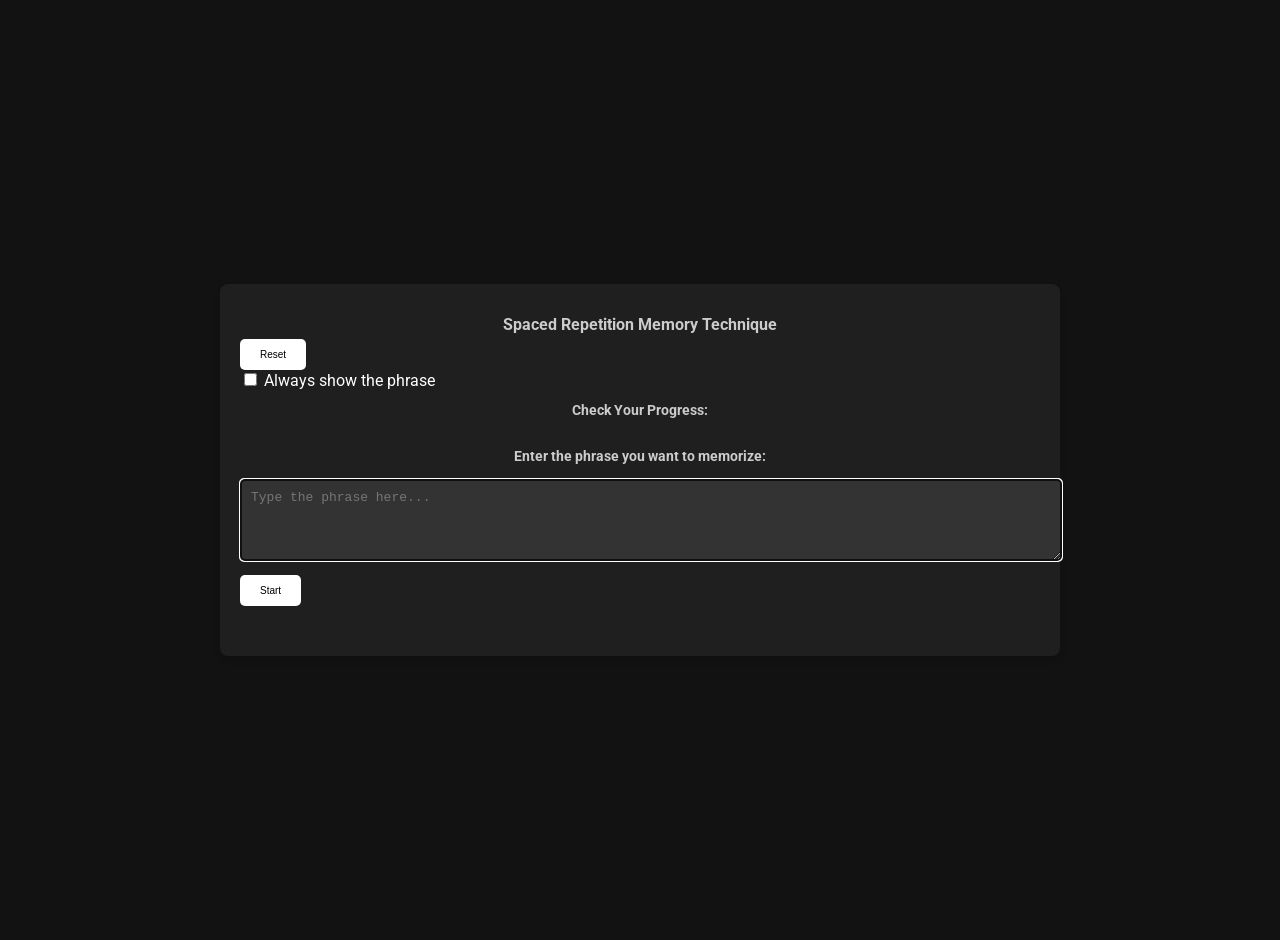
<file: index.html>
<!DOCTYPE html>
<html lang="en">
<head>
    <meta charset="UTF-8">
    <meta name="viewport" content="width=device-width, initial-scale=1.0">
    <title>Spaced Repetition Memory Technique</title>
    <link rel="stylesheet" href="styles.css"> <!-- External CSS -->
    <link href="https://fonts.googleapis.com/css2?family=Roboto:wght@400;500&display=swap" rel="stylesheet"> <!-- Google Font -->
</head>
<body>
    <div class="container">
        <h1>Spaced Repetition Memory Technique</h1>
        
        <!-- Reset Button -->
        <button id="resetButton" class="action-btn" onclick="reset()">Reset</button>
        
        <!-- Memorization Section -->
        <div id="step2Content" class="step-content">
            <!-- New Checkbox to control phrase visibility -->
            <label>
                <input type="checkbox" id="showPhraseCheckbox" onclick="togglePhraseVisibility()">
                Always show the phrase
            </label>
            
            <!-- Phrase-interval section with hidden display -->
            <div id="phrase-intervalSection" class="section">
                <h2>Check Your Progress:</h2>
                <div id="phraseHiddenDisplay" class="phrase-hidden-display"></div>
            </div>

            <!-- Section to input the phrase -->
            <div id="phraseSection" class="section">
                <h2>Enter the phrase you want to memorize:</h2>
                <textarea id="phraseInput" placeholder="Type the phrase here..." class="input-field" rows="4"></textarea>
                <button onclick="setPhrase()" class="action-btn">Start</button>
            </div>

            <!-- Memorization section -->
            <div id="memorySection" class="section" style="display: none;">
                <div id="clock" class="info-text">Time: 00:00</div> <!-- Clock display -->
                <textarea id="myTextbox" oninput="checkAndHighlight()" placeholder="Type the phrase here..." class="input-field" rows="8"></textarea>
                <div id="memoryOptions" class="memory-options"></div> <!-- Memory options container -->
                <div id="counter" class="info-text">Text cleared 0 times.</div> <!-- Clear counter -->
                <div id="timer" class="info-text">No wait mode.</div> <!-- Timer display -->
            </div>

            <!-- Overlay that blocks typing during the wait mode -->
            <div id="overlay" style="display: none;">Waiting...</div> <!-- Waiting message -->
        </div>
    </div>

    <!-- External JavaScript file -->
    <script src="script.js"></script>
</body>
</html>
</file>
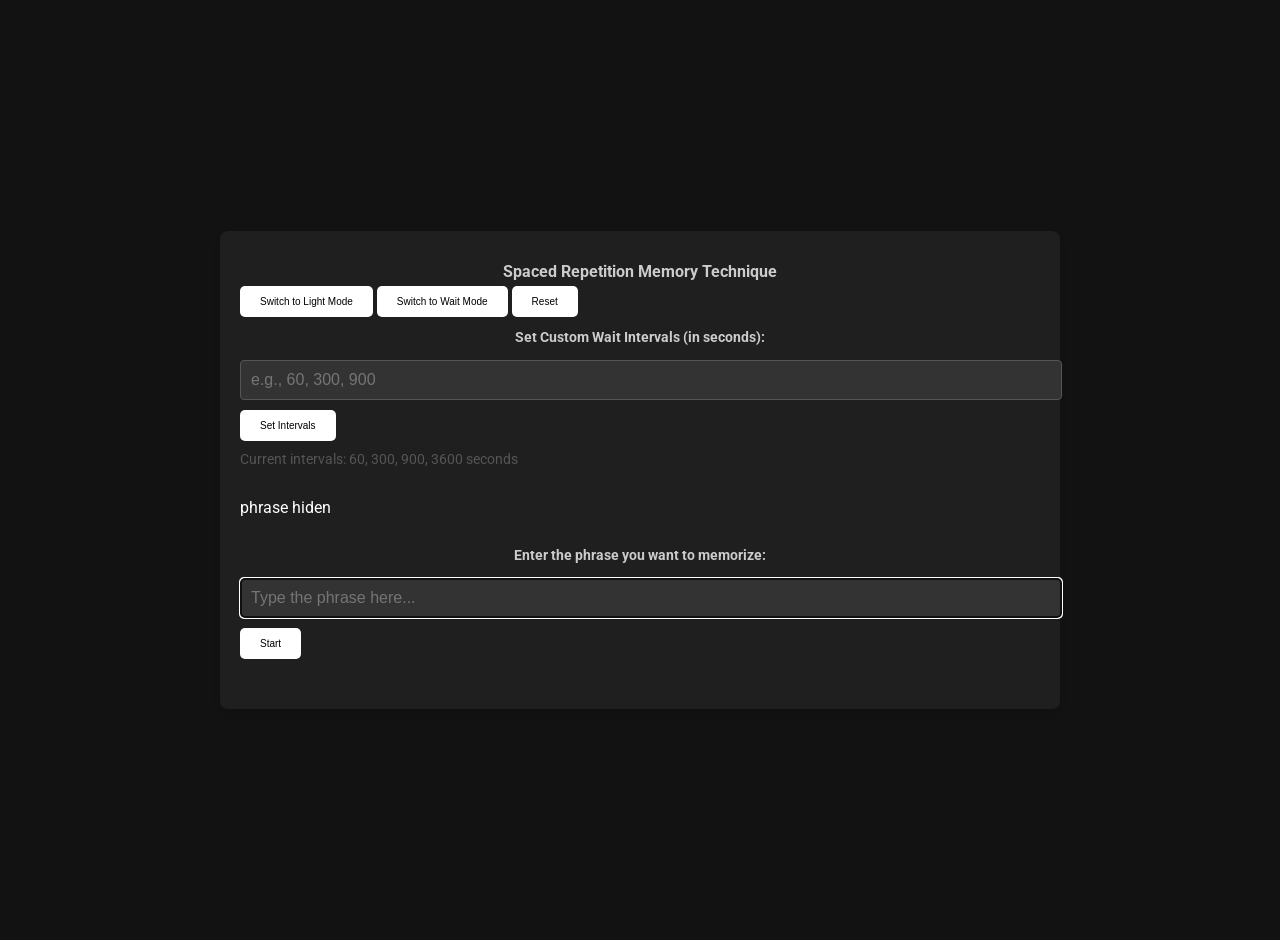
<file: SpacedRepetition.html>
<!DOCTYPE html>
<html lang="en">
<head>
    <meta charset="UTF-8">
    <meta name="viewport" content="width=device-width, initial-scale=1.0">
    <title>Spaced Repetition Memory Technique</title>
    <link rel="stylesheet" href="styles.css"> <!-- Link to external CSS file -->
    <link href="https://fonts.googleapis.com/css2?family=Roboto:wght@400;500&display=swap" rel="stylesheet"> <!-- Google Font -->
</head>
<body>
    <div class="container">
        <h1>Spaced Repetition Memory Technique</h1>

        <!-- Dark Mode Toggle -->
        <button id="darkModeToggle" class="toggle-btn" onclick="toggleDarkMode()">Switch to Light Mode</button>

        <!-- Mode Toggle -->
        <button id="modeToggle" class="toggle-btn" onclick="toggleMode()">Switch to Wait Mode</button>

        <!-- Reset Button -->
        <button id="resetButton" class="action-btn" onclick="reset()">Reset</button>

        <!-- Section to set custom intervals -->
        <div id="intervalSection" class="section">
            <h2>Set Custom Wait Intervals (in seconds):</h2>
            <input type="text" id="intervalInput" placeholder="e.g., 60, 300, 900" class="input-field">
            <button onclick="setCustomIntervals()" class="action-btn">Set Intervals</button>
            <div id="currentIntervals" class="info-text">Current intervals: 60, 300, 900, 3600 seconds</div>

            <!-- Hidden content that shows on hover -->
            <div id="hiddenDisplay" class="hidden-display">
                Tip: Use shorter intervals for more frequent practice sessions, and longer intervals as you get more familiar with the material.
            </div>
        </div>
        <div id="phrase-intervalSection" class="section">
            phrase hiden
            <div id="phraseHiddenDisplay" class="phrase-hidden-display">
            </div>
        </div>
        <!-- Section to input the phrase -->
        <div id="phraseSection" class="section">
            <h2>Enter the phrase you want to memorize:</h2>
            <input type="text" id="phraseInput" placeholder="Type the phrase here..." class="input-field">
            <button onclick="setPhrase()" class="action-btn">Start</button>
        </div>

        <!-- Memorization section -->
        <div id="memorySection" class="section" style="display: none;">
            <input type="text" id="myTextbox" oninput="checkAndClear()" placeholder="Type the phrase here..." class="input-field">
            <div id="counter" class="info-text">Text cleared 0 times.</div> <!-- Displays the counter -->
            <div id="timer" class="info-text">No wait mode.</div> <!-- Displays the timer -->
        </div>

        <!-- Overlay that blocks typing -->
        <div id="overlay">Waiting...</div> <!-- Displays the waiting message -->
    </div>

    <!-- Link to external JavaScript file -->
    <script src="script.js"></script>
</body>
</html>
</file>
<file: styles.css>
body {
    font-family: 'Roboto', sans-serif;
    background-color: #f4f4f9;
    color: #333;
    margin: 0;
    padding: 20px;
    display: flex;
    justify-content: center;
    align-items: center;
    min-height: 100vh;
}

.container {
    max-width: 800px;
    width: 100%;
    padding: 20px;
    background-color: #fff;
    border-radius: 8px;
    box-shadow: 0 4px 6px rgba(0, 0, 0, 0.1);
}

.dark-mode {
    background-color: #121212;
    color: #ffffff;
}

.dark-mode .container {
    background-color: #1f1f1f;
    color: #ffffff;
}

.dark-mode .input-field {
    background-color: #333333;
    color: #ffffff;
    border-color: #555555;
}

.dark-mode .toggle-btn, .dark-mode .action-btn {
    background-color: #ffffff;
    color: #000000;
}

.dark-mode #overlay {
    background-color: rgba(18, 18, 18, 0.8);
    color: #ffffff;
}

h1 {
    font-size: 16px;
    text-align: center;
    margin-bottom: 5px;
    color: #ccc;
}

h2 {
    font-size: 14px;
    text-align: center;
    margin-bottom: 5px;
    color: #ccc;
}

.hidden-display {
    display: none; /* Initially hide the element */
    margin-top: 15px;
    padding: 10px;
    background-color: #e7f3fe;
    border-left: 4px solid #007bff;
    color: #333;
    font-size: 0.9em;
    border-radius: 4px;
}

.input-field {
    width: 100%;
    max-width: 100%;
    height: 100%;
    font-size: 1em;
    padding: 10px;
    margin-top: 10px;
    margin-bottom: 10px;
    border: 1px solid #ccc;
    border-radius: 4px;
}

.info-text {
    font-size: 0.9em;
    color: #555;
    margin-top: 10px;
}

.section {
    margin-bottom: 30px;
}

.toggle-btn, .action-btn {
    background-color: #007bff;
    color: white;
    padding: 10px 20px;
    font-size: 10px;
    border: none;
    border-radius: 5px;
    cursor: pointer;
    transition: background-color 0.3s;
}

.toggle-btn:hover, .action-btn:hover {
    background-color: #0056b3;
}



#overlay {
    position: fixed;
    top: 0;
    left: 0;
    width: 100%;
    height: 100%;
    background-color: rgba(255, 255, 255, 0.8);
    display: none;
    justify-content: center;
    align-items: center;
    font-size: 30px;
    transition: background-color 0.5s, color 0.5s;
    z-index: 10;
}

#intervalSection:hover .hidden-display {
    display: block; /* Show on hover */
}

.phrase-hidden-display {
    display: none; /* Initially hide the element */
    margin-top: 15px;
    padding: 10px;
    background-color: #e7f3fe;
    border-left: 4px solid #007bff;
    color: #333;
    font-size: 0.9em;
    border-radius: 4px;
}

#phrase-intervalSection:hover .phrase-hidden-display {
    display: block; /* Show on hover */
}

.stepper {
    display: flex;
    justify-content: space-between;
    margin-bottom: 20px;
}

.step {
    width: 100%;
    padding: 10px;
    text-align: center;
    background-color: #f0f0f0;
    border-radius: 5px;
    cursor: pointer;
    transition: background-color 0.3s;
}

.step.active {
    background-color: #007bff;
    color: white;
}

.memory-options {
    display: flex;
    justify-content: space-around;
    margin-top: 15px;
}

.memory-options button {
    padding: 10px;
    font-size: 14px;
    margin: 5px;
    border-radius: 5px;
    cursor: pointer;
    background-color: #f0f0f0;
    border: 1px solid #ccc;
    transition: background-color 0.3s;
}

.memory-options button:hover {
    background-color: #ddd;
}

.phrase-hidden-display {
    display: none; /* Initially hide the element */
    margin-top: 15px;
    padding: 10px;
    background-color: #e7f3fe;
    border-left: 4px solid #007bff;
    color: #333;
    font-size: 0.9em;
    border-radius: 4px;
}

/* Hover to show */
#phrase-intervalSection:hover .phrase-hidden-display {
    display: block;
}
</file>
